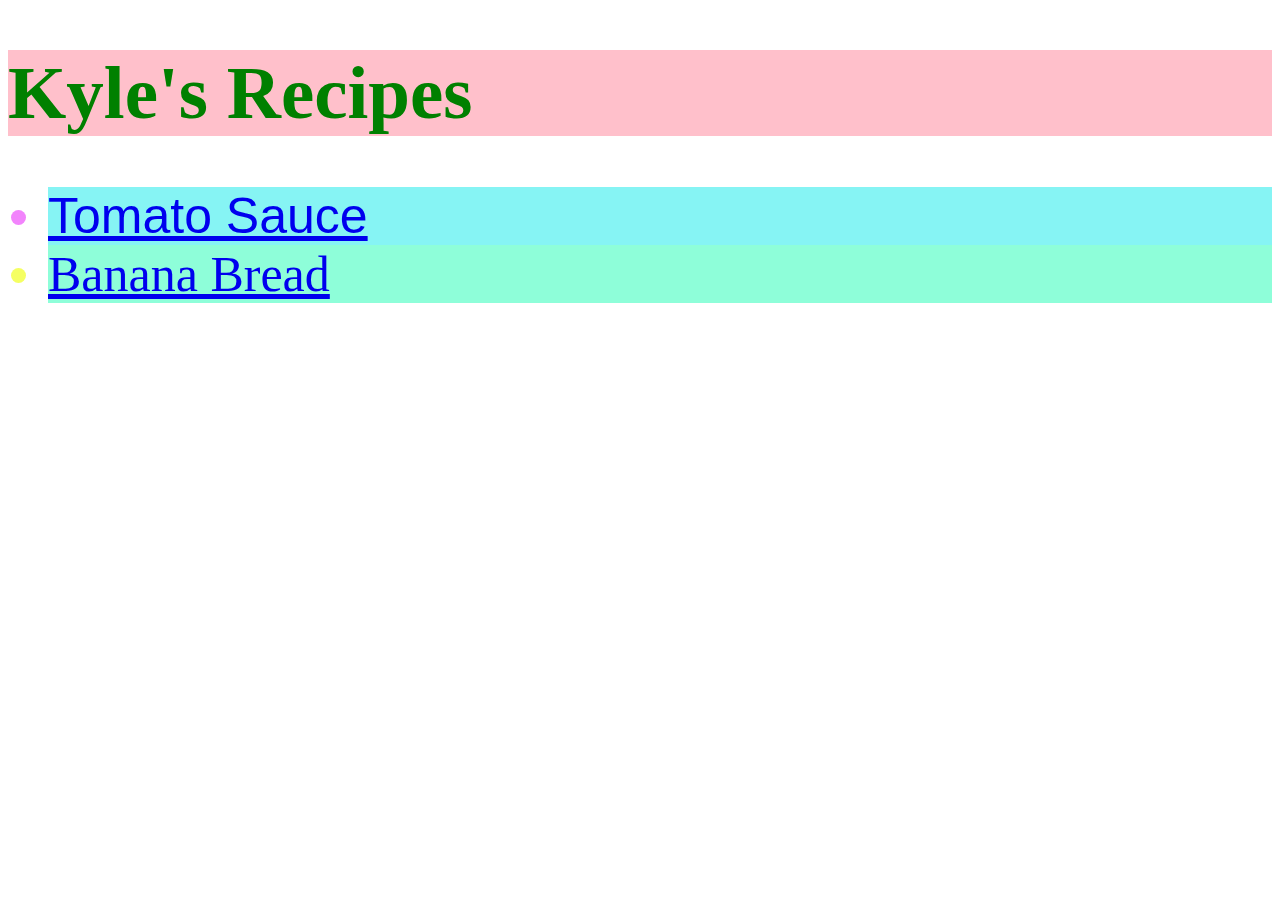
<file: index.html>
<!DOCTYPE html>
<html lang="en">
    <head>
        <meta charset="utf-8">
        <title>Kyle's Recipes</title>
        <link rel="stylesheet" href="styles.css">
    </head>
    <body>
        <h1 class="header-one">
            Kyle's Recipes
        </h1>
        <ul>
            <li class="li-one"><a href="recipes/tomato-sauce.html">Tomato Sauce</a></li>
            <li class="li-two"><a href="recipes/banana-bread.html">Banana Bread</a></li>
        </ul>
    </body>
</html>
</file>
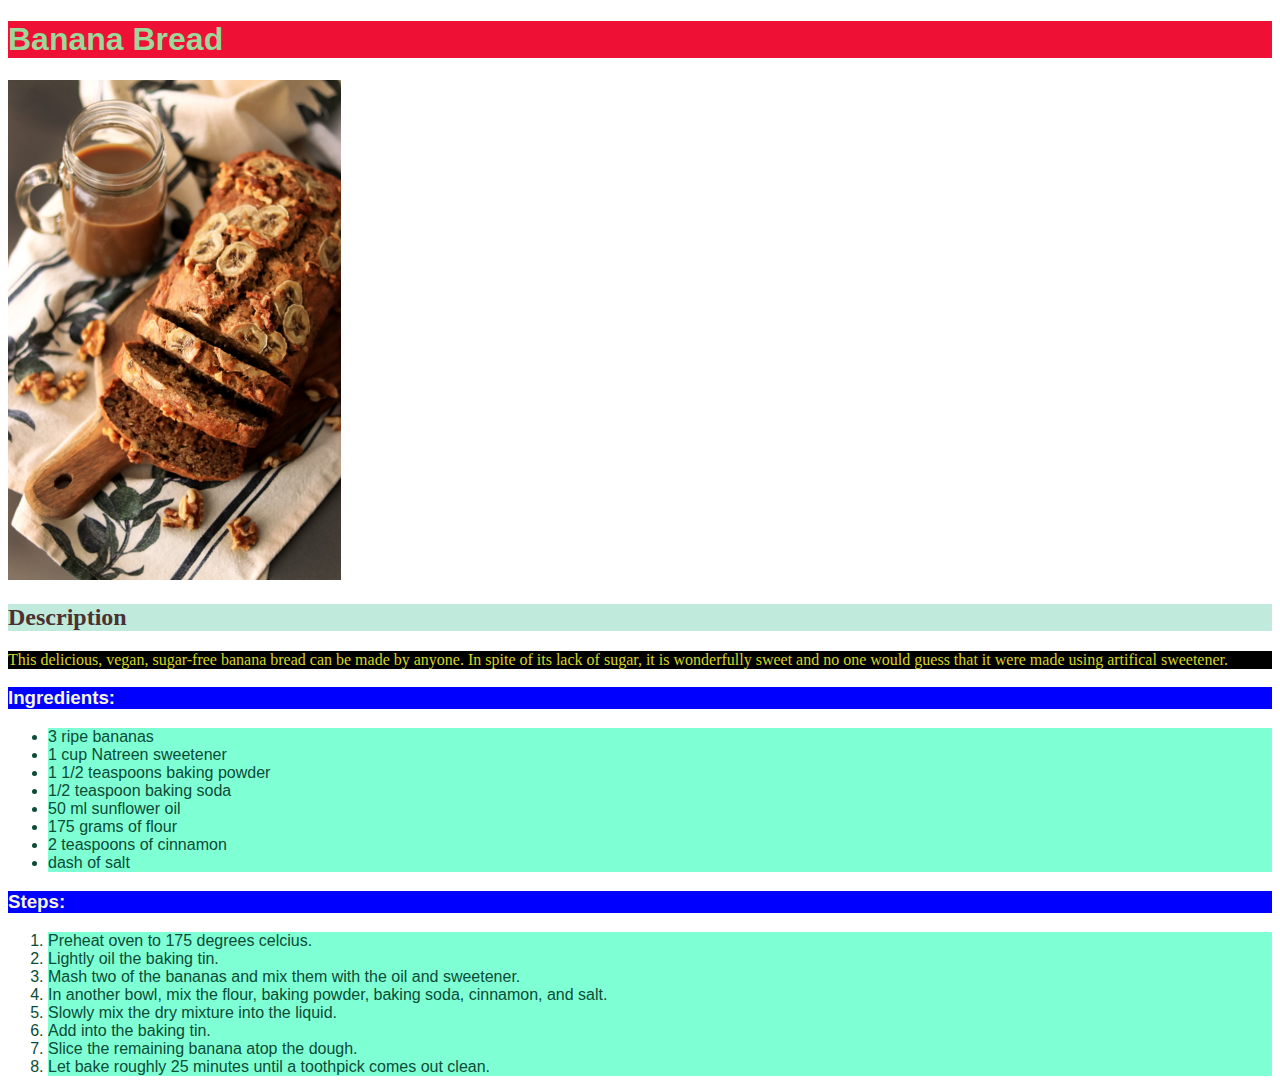
<file: recipes/banana-bread.html>
<!DOCTYPE html>
<html lang="en">
    <head>
        <meta charset="utf-8">
        <title>Banana Bread</title>
        <link rel="stylesheet" href="../styles.css">
    </head>
    <body>
        <h1>Banana Bread</h1>
        <img class="image" src="../images/banana-bread.jpeg" alt="A loaf of banana bread.">
        <h2>Description</h2>
        <p>This delicious, vegan, sugar-free banana bread can be made by anyone.
            In spite of its lack of sugar, it is wonderfully sweet and no one would guess that it were made using artifical sweetener.
        </p>
        <h3>Ingredients:</h3>
        <ul>
            <li>3 ripe bananas</li>
            <li>1 cup Natreen sweetener</li>
            <li>1 1/2 teaspoons baking powder</li>
            <li>1/2 teaspoon baking soda</li>
            <li>50 ml sunflower oil</li>
            <li>175 grams of flour</li>
            <li>2 teaspoons of cinnamon</li>
            <li>dash of salt</li>
        </ul>
        <h3>Steps:</h3>
        <ol>
            <li>Preheat oven to 175 degrees celcius.</li>
            <li>Lightly oil the baking tin.</li>
            <li>Mash two of the bananas and mix them with the oil and sweetener.</li>
            <li>In another bowl, mix the flour, baking powder, baking soda, cinnamon, and salt.</li>
            <li>Slowly mix the dry mixture into the liquid.</li>
            <li>Add into the baking tin.</li>
            <li>Slice the remaining banana atop the dough.</li>
            <li>Let bake roughly 25 minutes until a toothpick comes out clean.</li>
        </ol>
    </body>
</html>
</file>
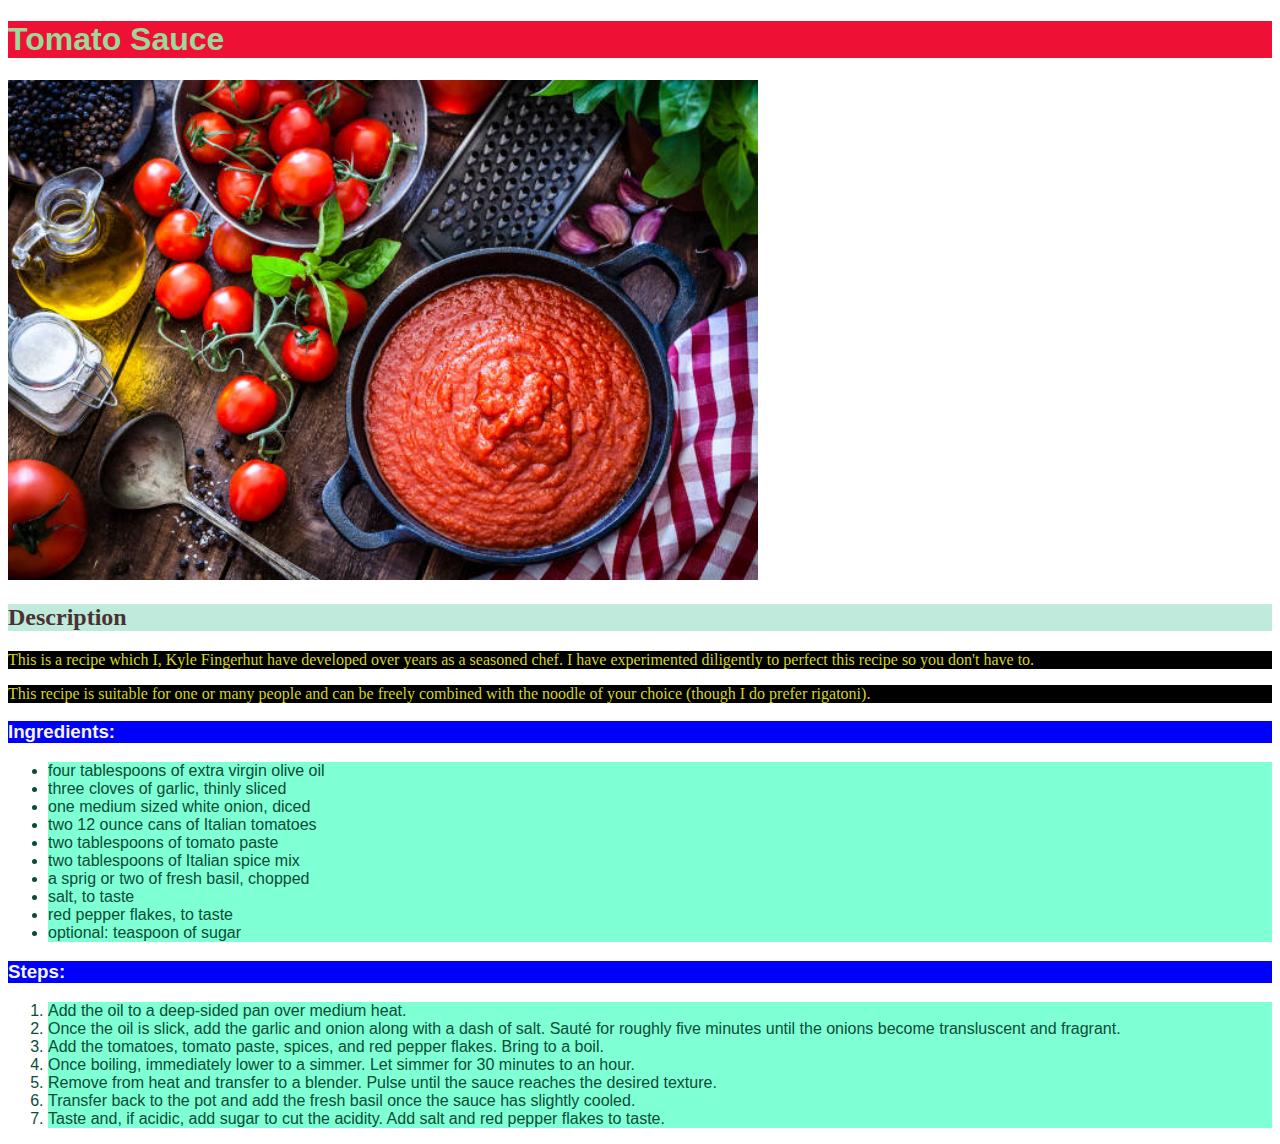
<file: recipes/tomato-sauce.html>
<!DOCTYPE html>
<html lang="en">
    <head>
        <meta charset="utf-8">
        <title>Tomato Sauce</title>
        <link rel="stylesheet" href="../styles.css">
    </head>
    <body>
        <h1>Tomato Sauce</h1>
        <img class="image" src="../images/tomato-sauce.jpeg" alt="A pot full of tomato soup">
        <h2>
            Description
        </h2>
        <p>
            This is a recipe which I, Kyle Fingerhut have developed over years as a seasoned chef. I have experimented diligently to perfect this recipe so you don't have to.
        </p>
        <p>
            This recipe is suitable for one or many people and can be freely combined with the noodle of your choice (though I do prefer rigatoni).
        </p>
        <h3>Ingredients:</h3>
        <ul>
            <li>four tablespoons of extra virgin olive oil</li>
            <li>three cloves of garlic, thinly sliced</li>
            <li>one medium sized white onion, diced</li>
            <li>two 12 ounce cans of Italian tomatoes</li>
            <li>two tablespoons of tomato paste</li>
            <li>two tablespoons of Italian spice mix</li>
            <li>a sprig or two of fresh basil, chopped</li>
            <li>salt, to taste</li>
            <li>red pepper flakes, to taste</li>
            <li>optional: teaspoon of sugar</li>
        </ul>
        <h3>Steps:</h3>
        <ol>
            <li>Add the oil to a deep-sided pan over medium heat.</li>
            <li>Once the oil is slick, add the garlic and onion along with a dash of salt. Sauté for roughly five minutes until the onions become transluscent and fragrant.</li>
            <li>Add the tomatoes, tomato paste, spices, and red pepper flakes. Bring to a boil.</li>
            <li>Once boiling, immediately lower to a simmer. Let simmer for 30 minutes to an hour.</li>
            <li>Remove from heat and transfer to a blender. Pulse until the sauce reaches the desired texture.</li>
            <li>Transfer back to the pot and add the fresh basil once the sauce has slightly cooled.</li>
            <li>Taste and, if acidic, add sugar to cut the acidity. Add salt and red pepper flakes to taste.</li>
        </ol>
    </body>
</html>
</file>
<file: styles.css>
.header-one {
    background-color: pink;
    color: green;
    font-family: Georgia, 'Times New Roman', Times, serif;
    font-size: 75px;
    font-weight: 900;
}
.li-one {
    background-color: rgb(134, 244, 244);
    color: rgb(242, 132, 252);
    font-family: 'Franklin Gothic Medium', 'Arial Narrow', Arial, sans-serif;
}
.li-two {
    background-color: rgb(142, 254, 217);
    color: rgb(245, 255, 98);
    font-family: Cambria, Cochin, Georgia, Times, 'Times New Roman', serif;
}
.li-one,
.li-two {
    font-size: 50px;
    font-weight: 500;
}
h1 {
    background-color: rgb(239, 16, 53);
    color: rgb(157, 215, 154);
    font-family: 'Segoe UI', Tahoma, Geneva, Verdana, sans-serif;
}
h2 {
    background-color: rgb(192, 234, 220);
    color: rgb(75, 50, 50);
}
p {
    background-color: black;
    color: rgb(213, 213, 37);
}
li {
    background-color: aquamarine;
    color: rgb(12, 76, 55);
    font-family: 'Gill Sans', 'Gill Sans MT', Calibri, 'Trebuchet MS', sans-serif;
}
h3,
h4 {
    background-color: blue;
    color: beige;
    font-weight: bold;
    font-family: Impact, Haettenschweiler, 'Arial Narrow Bold', sans-serif;
}
.image {
    height: 500px;
    width: auto;
}
</file>
